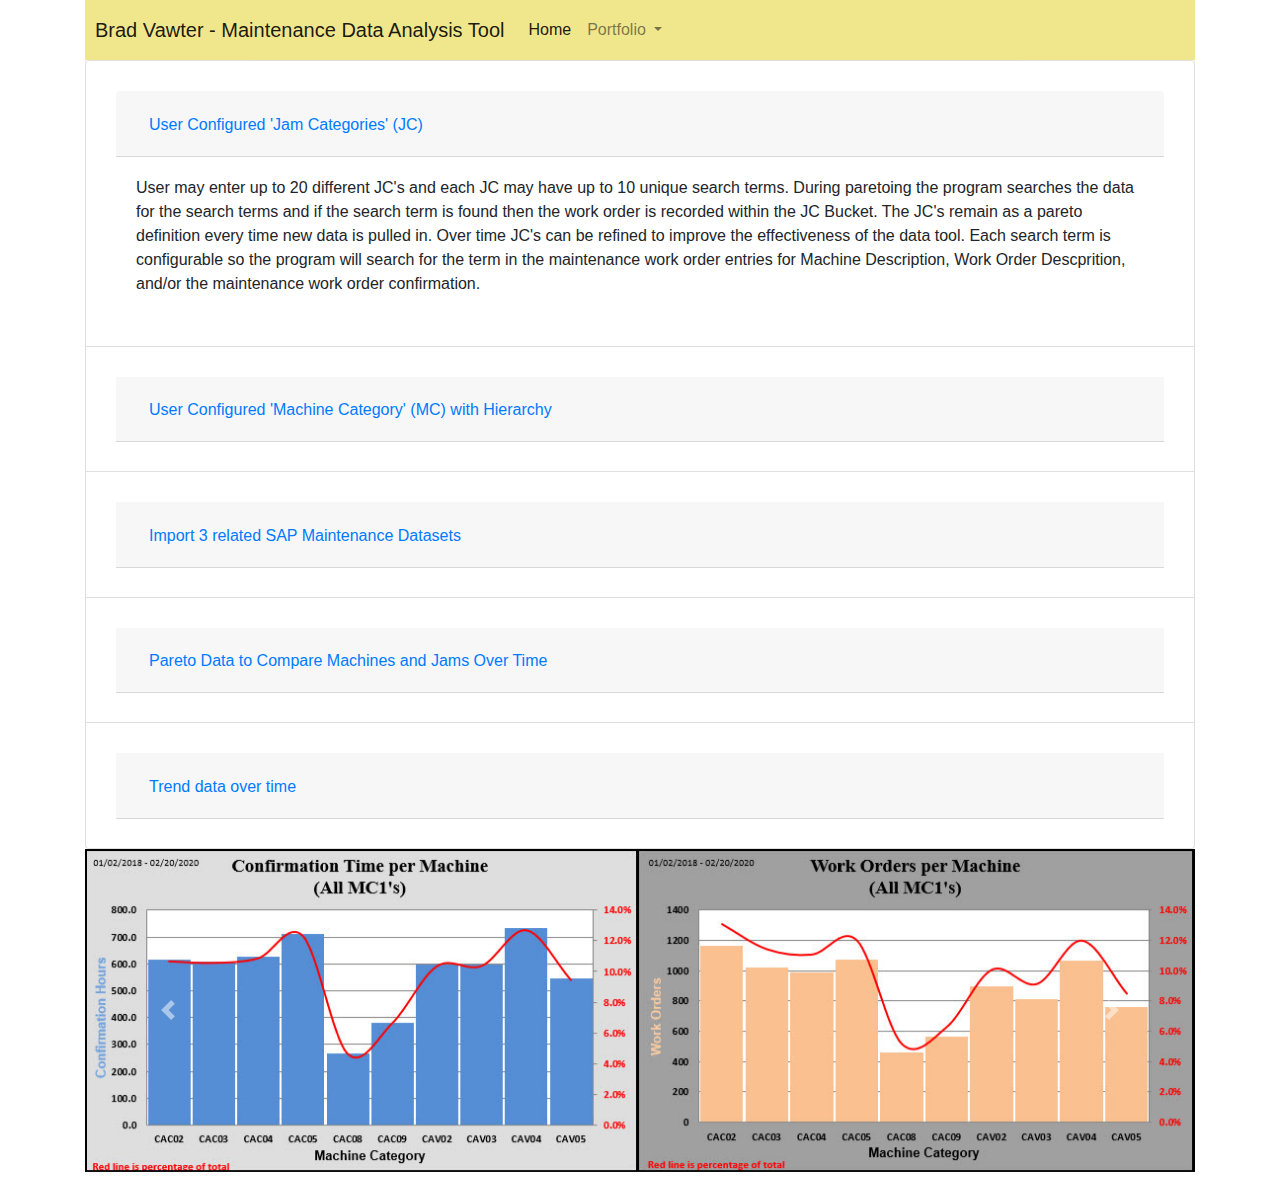
<file: m.html>
<!DOCTYPE html>
<html lang="en-us">
<head>
  <meta charset="UTF-8">
  <title>Brad Vawter Bio</title>
  <link rel="stylesheet" href="https://stackpath.bootstrapcdn.com/bootstrap/4.3.1/css/bootstrap.min.css" integrity="sha384-ggOyR0iXCbMQv3Xipma34MD+dH/1fQ784/j6cY/iJTQUOhcWr7x9JvoRxT2MZw1T" crossorigin="anonymous">
  <link rel="stylesheet" href="style.css">
  
</head>

<body>
<div class="container">
  <!--NavBar Row-->
  <nav class="navbar navbar-expand-lg navbar-light" style="background-color:khaki;" style="padding:10px;">
        <a class="navbar-brand" href="#">Brad Vawter - Maintenance Data Analysis Tool</a>
        <button class="navbar-toggler" type="button" data-toggle="collapse" data-target="#navbarSupportedContent" aria-controls="navbarSupportedContent" aria-expanded="false" aria-label="Toggle navigation">
          <span class="navbar-toggler-icon"></span>
        </button>
      
        <div class="collapse navbar-collapse" id="navbarSupportedContent">
          <ul class="navbar-nav mr-auto">
            <li class="nav-item active">
              <a class="nav-link" href="https://vawtephens.github.io/BradVawter.github.io/">Home <span class="sr-only">(current)</span></a>
            </li>
            <!-- <li class="nav-item">
              <a class="nav-link" href="#">Have fun here</a>
            </li> -->
            <li class="nav-item dropdown">
              <a class="nav-link dropdown-toggle" href="#" id="navbarDropdown" role="button" data-toggle="dropdown" aria-haspopup="true" aria-expanded="false">
                Portfolio
              </a>
              <div class="dropdown-menu" aria-labelledby="navbarDropdown">
                <a class="dropdown-item" href="https://vawtephens.github.io/BradVawter.github.io/t">Traffic Analysis</a>
                <a class="dropdown-item" href="https://vawtephens.github.io/BradVawter.github.io/m">Maintenance Data Analysis Tool</a>
                <!-- <a class="dropdown-item" href="https://vawtephens.github.io/BradVawter.github.io/f">My Family</a>
                <div class="dropdown-divider"></div>
                <a class="dropdown-item" href="#">My Body</a>  -->
              </div>
          </ul>
        </div>
      </nav>
    <!-- </div> -->
  <!-- <div class="row"> -->
    <div class="accordion" id="accordionExample">
      <div class="card">
        <div class="card-header" id="headingOne">
          <h2 class="mb-0">
            <button class="btn btn-link" type="button" data-toggle="collapse" data-target="#collapseOne" aria-expanded="true" aria-controls="collapseOne">
              User Configured 'Jam Categories' (JC)
            </button>
          </h2>
        </div>
        <div id="collapseOne" class="collapse show" aria-labelledby="headingOne" data-parent="#accordionExample">
          <div class="card-body">
            User may enter up to 20 different JC's and each JC may have up to 10 unique search terms.
            During paretoing the program searches the data for the search terms and if the search term is found then the
            work order is recorded within the JC Bucket.  The JC's remain as a pareto definition every time new data is pulled in.
            Over time JC's can be refined to improve the effectiveness of the data tool.  Each search term is configurable so the program 
            will search for the term in the maintenance work order entries for Machine Description, Work Order Descprition, and/or 
            the maintenance work order confirmation.
          </div>
        </div>
      </div>
      <div class="card">
        <div class="card-header" id="headingTwo">
          <h2 class="mb-0">
            <button class="btn btn-link collapsed" type="button" data-toggle="collapse" data-target="#collapseTwo" aria-expanded="false" aria-controls="collapseTwo">
              User Configured 'Machine Category' (MC) with Hierarchy 
            </button>
          </h2>
        </div>
        <div id="collapseTwo" class="collapse" aria-labelledby="headingTwo" data-parent="#accordionExample">
          <div class="card-body">
              The user enters the machine names and machine sub systems into three (3) different Machine Category (MC) levels.  For instance the three levels for a Car
              could be Level 1-> Honda Accord, Level 2-> Engine, Level 3-> Spark Plug.  Or for instance on a production machine 
              Level 1-> 'Labeller-01' Level 2-> 'Label Drive Assembly', Level 3-> 'Label Drive Motor'.
              Each of the machine terms can search any of the three maintenance work order entries listed above in JC description. During paretoing the program searches 
              the data for the MC's and if the search term is found then the
              work order is recorded within the JC Bucket. 
          </div>
        </div>
      </div>
      <div class="card">
        <div class="card-header" id="headingThree">
          <h2 class="mb-0">
            <button class="btn btn-link collapsed" type="button" data-toggle="collapse" data-target="#collapseThree" aria-expanded="false" aria-controls="collapseThree">
              Import 3 related SAP Maintenance Datasets
            </button>
          </h2>
        </div>
        <div id="collapseThree" class="collapse" aria-labelledby="headingThree" data-parent="#accordionExample">
          <div class="card-body">
            In less than 3 minutes you can import the latest SAP data utilizing these reports
            <ol>
              <li>Work Order Report</li>
              <li>Confirmation Report</li>
              <li>Spare Parts Utlized</li>
            </ol>
          </div>
        </div>
      </div>
      <div class="card">
        <div class="card-header" id="headingFour">
          <h2 class="mb-0">
            <button class="btn btn-link" type="button" data-toggle="collapse" data-target="#collapseFour" aria-expanded="false" aria-controls="collapseFour">
              Pareto Data to Compare Machines and Jams Over Time
            </button>
          </h2>
        </div>
        <div id="collapseFour" class="collapse" aria-labelledby="headingFour" data-parent="#accordionExample">
          <div class="card-body">
            After data is imported or refreshed the data is Paretoed based on the definitions the user configured Jam Categories (JC) and Machine categories (MC).
            After the tool has completed Pareto, custom charts are generated to graphically display the data.
            The number of graphs generated is based on the number of different machines and sub machine categories that were entered in the MC.  Example charts are provided below.
            These are some trends which can be analyzed.
            <ul>
              <li>Total Work Orders and Confirmation Time for the entire data period and trended for the most recent time periods</li>
              <li>Total Work Orders and Confirmation Time for each MC and MC sub-categories and trended for the most recent time periods</li>
              <li>Total Work Orders and Confirmation Time for each JC and trended for the most recent time periods</li>
              <li>Total Work Orders and Confirmation Time for each JC on each MC and trended for the most recent time periods</li>
            </ul>
          </div>
        </div>
      </div>  
      <div class="card">
        <div class="card-header" id="headingFive">
          <h2 class="mb-0">
            <button class="btn btn-link" type="button" data-toggle="collapse" data-target="#collapseFive" aria-expanded="false" aria-controls="collapseFive">
              Trend data over time
            </button>
          </h2>
        </div>
        <div id="collapseFive" class="collapse" aria-labelledby="headingFive" data-parent="#accordionExample">
          <div class="card-body">
            User configures how many days are in each time period and how many time periods are in the analysis.  Default settings are as follows: 
            <ul>
              <li>Time period = 7 days</li>
              <li>Number of Periods = 8 days</li>
          </ul>
          The tool allows the user to visually see how maintenance has changed over these time periods accross the floor, between different machines, and between different JC's.
          The tool shows averages based on all the data to find outliers and machines which require excess maintenance.
          </div>
        </div>
      </div>    
    </div>
  <!-- </div> -->

  
  <div class="row">
    <div class="col-md-12">
        <div id="carouselExampleControls" class="carousel slide" data-ride="carousel">
            <div class="carousel-inner">
              <div class="carousel-item active">
                <img src="https://vawtephens.github.io/BradVawter.github.io/Resources/Maint_Tool_06.jpg" class="d-block w-100" alt="Total Confirmation and Work Order time for each MC1">
              </div>
              <div class="carousel-item">
                <img src="https://vawtephens.github.io/BradVawter.github.io/Resources/Maint_Tool_03.jpg" class="d-block w-100" alt="Confirmation and Work Order's Paretoed by Jam Category">
              </div>
              <div class="carousel-item">
                <img src="https://vawtephens.github.io/BradVawter.github.io/Resources/Maint_Tool_00.jpg" class="d-block w-100" alt="Trended Confirmation and Work Order's Paretoed by Jam Category">
              </div>
              <div class="carousel-item">
                <img src="https://vawtephens.github.io/BradVawter.github.io/Resources/Maint_Tool_01.jpg" class="d-block w-100" alt="Top 10 Confirmation Scores and Work Orders Scores, including trending for previous weeks">
              </div>
              <div class="carousel-item">
                <img src="https://vawtephens.github.io/BradVawter.github.io/Resources/Maint_Tool_02.jpg" class="d-block w-100" alt="Confirmation Time and Work Order's trended over previous periods">
              </div>              
              <div class="carousel-item">
                <img src="https://vawtephens.github.io/BradVawter.github.io/Resources/Maint_Tool_08.jpg" class="d-block w-100" alt="User Configured Jam Categories">
              </div>              
              <div class="carousel-item">
                <img src="https://vawtephens.github.io/BradVawter.github.io/Resources/Maint_Tool_07.jpg" class="d-block w-100" alt="User Configured Machine Categories">
              </div>
            </div>
            <a class="carousel-control-prev" href="#carouselExampleControls" role="button" data-slide="prev">
                <span class="carousel-control-prev-icon" aria-hidden="true"></span>
                <span class="sr-only">Previous</span>
              </a>
              <a class="carousel-control-next" href="#carouselExampleControls" role="button" data-slide="next">
                <span class="carousel-control-next-icon" aria-hidden="true"></span>
                <span class="sr-only">Next</span>
              </a>
        </div>
    </div>
  </div>
  <div class="row">
    <div class="com-md-12">
        <h1></h1>
    </div>
  </div>
  

</div>

 
  <script src="https://code.jquery.com/jquery-3.3.1.slim.min.js" integrity="sha384-q8i/X+965DzO0rT7abK41JStQIAqVgRVzpbzo5smXKp4YfRvH+8abtTE1Pi6jizo" crossorigin="anonymous"></script>
  <script src="https://cdnjs.cloudflare.com/ajax/libs/popper.js/1.14.7/umd/popper.min.js" integrity="sha384-UO2eT0CpHqdSJQ6hJty5KVphtPhzWj9WO1clHTMGa3JDZwrnQq4sF86dIHNDz0W1" crossorigin="anonymous"></script>
  <script src="https://stackpath.bootstrapcdn.com/bootstrap/4.3.1/js/bootstrap.min.js" integrity="sha384-JjSmVgyd0p3pXB1rRibZUAYoIIy6OrQ6VrjIEaFf/nJGzIxFDsf4x0xIM+B07jRM" crossorigin="anonymous"></script>
</body>

</html>
</file>
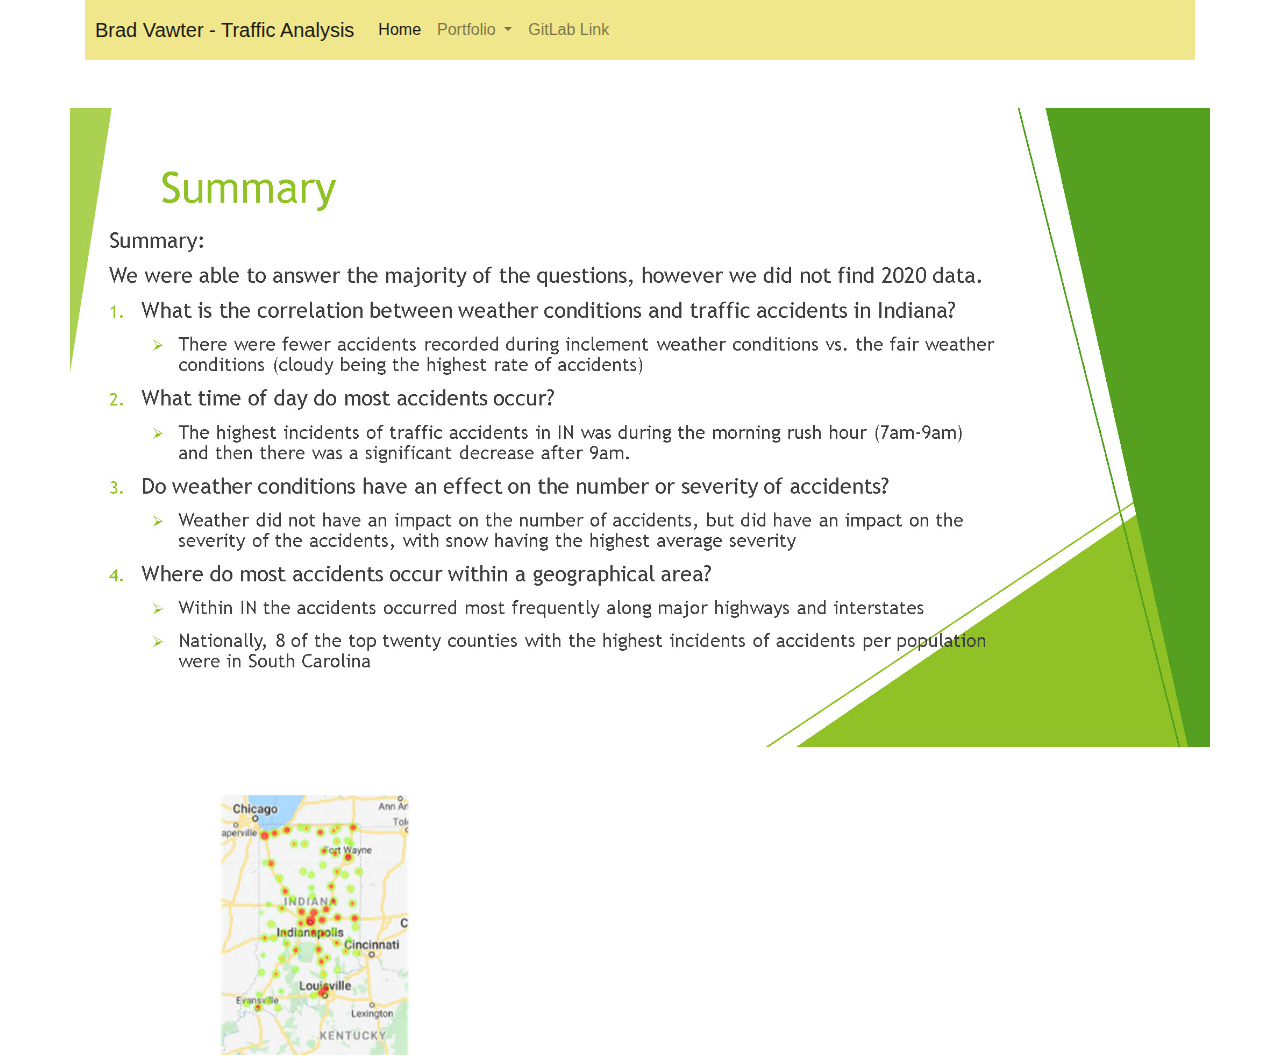
<file: t.html>
<!DOCTYPE html>
<html lang="en-us">
<head>
  <meta charset="UTF-8">
  <title>Brad Vawter Bio</title>
  <link rel="stylesheet" href="https://stackpath.bootstrapcdn.com/bootstrap/4.3.1/css/bootstrap.min.css" integrity="sha384-ggOyR0iXCbMQv3Xipma34MD+dH/1fQ784/j6cY/iJTQUOhcWr7x9JvoRxT2MZw1T" crossorigin="anonymous">
  <link rel="stylesheet" href="style.css">
  
</head>

<body>
<div class="container">
  <!--NavBar Row-->
  <!-- <div class="Row"> -->
    <!-- <div class="col-md-12"> -->
      <nav class="navbar navbar-expand-lg navbar-light" style="background-color:khaki;" style="padding:10px;">
        <a class="navbar-brand" href="#">Brad Vawter - Traffic Analysis</a>
        <button class="navbar-toggler" type="button" data-toggle="collapse" data-target="#navbarSupportedContent" aria-controls="navbarSupportedContent" aria-expanded="false" aria-label="Toggle navigation">
          <span class="navbar-toggler-icon"></span>
        </button>
      
        <div class="collapse navbar-collapse" id="navbarSupportedContent">
          <ul class="navbar-nav mr-auto">
            <li class="nav-item active">
              <a class="nav-link" href="https://vawtephens.github.io/BradVawter.github.io/">Home <span class="sr-only">(current)</span></a>
            </li>
            <!-- <li class="nav-item">
              <a class="nav-link" href="#">Have fun here</a>
            </li> -->
            <li class="nav-item dropdown">
              <a class="nav-link dropdown-toggle" href="#" id="navbarDropdown" role="button" data-toggle="dropdown" aria-haspopup="true" aria-expanded="false">
                Portfolio
              </a>
              <div class="dropdown-menu" aria-labelledby="navbarDropdown">
                <a class="dropdown-item" href="https://vawtephens.github.io/BradVawter.github.io/t">Traffic Analysis</a>
                <a class="dropdown-item" href="https://vawtephens.github.io/BradVawter.github.io/m">Maintenance Data Analysis Tool</a>
                <!-- <a class="dropdown-item" href="https://vawtephens.github.io/BradVawter.github.io/f">My Family</a>
                <div class="dropdown-divider"></div>
                <a class="dropdown-item" href="#">My Body</a>  -->
              </div>
              <li>
                <a class="nav-link" href="https://butler.bootcampcontent.com/Cindyford361/group_project_1"  target="_blank"> GitLab Link <span class="sr-only">(current)</span></a>
              </li>
          </ul>
        </div>
      </nav>
    <!-- </div> -->
    <div class="row">
        <div class="com-md-12">
            <div class="py-5">
                
                <img src="https://vawtephens.github.io/BradVawter.github.io/Resources/t_sum.jpg" class="d-block w-100" alt="Traffic Project Questions and Results">
            </div>

        </div>
    </div>

  <!-- </div> -->
  <div class="row">
    <div class="col-md-12">
        <div id="carouselExampleControls" class="carousel slide" data-ride="carousel">
            <div class="carousel-inner">
              <div class="carousel-item active">
                  <img style="max-width: 450px; max-height: 600px" src="https://vawtephens.github.io/BradVawter.github.io/Resources/Traffic_IN.jpg" class="d-block w-100" alt="Indiana Traffic Hot Spots">
              </div>
              <div class="carousel-item">
                <img src="https://vawtephens.github.io/BradVawter.github.io/Resources/Traffic_National.png" class="d-block w-100" alt="Top 20 USA National Traffic Hot Spots">
              </div>
              <div class="carousel-item">
                <img src="https://vawtephens.github.io/BradVawter.github.io/Resources/Traffic_Pie.jpg" class="d-block w-100" alt="Number of Accidents by Weather Condition">
              </div>
              <div class="carousel-item">
                <img src="https://vawtephens.github.io/BradVawter.github.io/Resources/Traffic_Severity.jpg" class="d-block w-100" alt="Average Severity Based on Weather Conditions">
              </div>
              <div class="carousel-item">
                <img src="https://vawtephens.github.io/BradVawter.github.io/Resources/Traffic_Time.jpg" class="d-block w-100" alt="Accident By Time of Day">
              </div>      
            </div>
            <a class="carousel-control-prev" href="#carouselExampleControls" role="button" data-slide="prev">
                <span class="carousel-control-prev-icon" aria-hidden="true"></span>
                <span class="sr-only">Previous</span>
              </a>
              <a class="carousel-control-next" href="#carouselExampleControls" role="button" data-slide="next">
                <span class="carousel-control-next-icon" aria-hidden="true"></span>
                <span class="sr-only">Next</span>
              </a>
        </div>
    </div>
  </div>
  <div class="row">
    <div class="com-md-12">
        <h1></h1>
    </div>
  </div>
  

</div>

 
  <script src="https://code.jquery.com/jquery-3.3.1.slim.min.js" integrity="sha384-q8i/X+965DzO0rT7abK41JStQIAqVgRVzpbzo5smXKp4YfRvH+8abtTE1Pi6jizo" crossorigin="anonymous"></script>
  <script src="https://cdnjs.cloudflare.com/ajax/libs/popper.js/1.14.7/umd/popper.min.js" integrity="sha384-UO2eT0CpHqdSJQ6hJty5KVphtPhzWj9WO1clHTMGa3JDZwrnQq4sF86dIHNDz0W1" crossorigin="anonymous"></script>
  <script src="https://stackpath.bootstrapcdn.com/bootstrap/4.3.1/js/bootstrap.min.js" integrity="sha384-JjSmVgyd0p3pXB1rRibZUAYoIIy6OrQ6VrjIEaFf/nJGzIxFDsf4x0xIM+B07jRM" crossorigin="anonymous"></script>
</body>

</html>
</file>
<file: style.css>
.navbar {
    padding: 10px;
    background: black;
  }

.card {
    padding: 30px;
}
.pic {padding-bottom: 50px;

}
</file>
